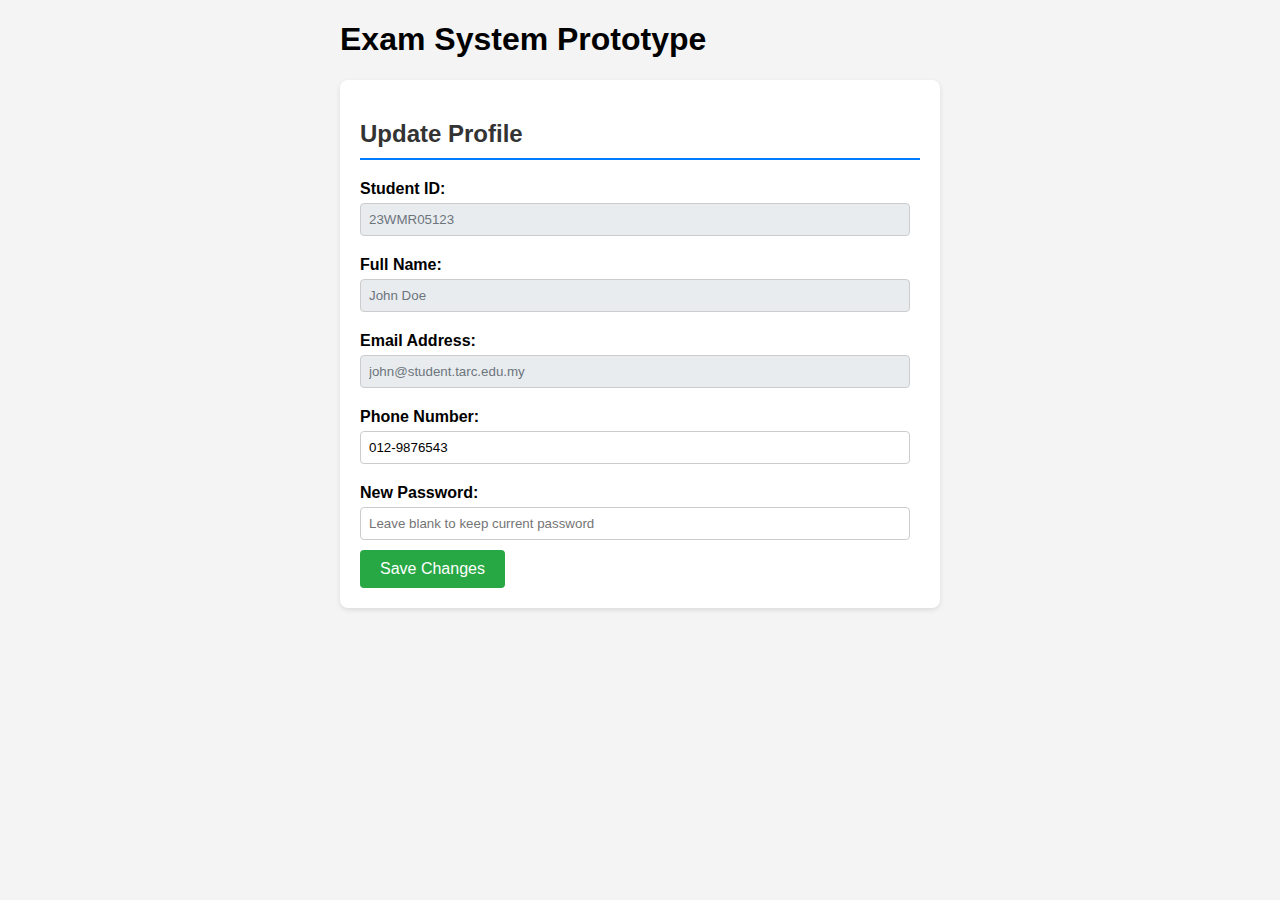
<file: index.html>
<!DOCTYPE html>
<html lang="en">
<head>
    <meta charset="UTF-8">
    <meta name="viewport" content="width=device-width, initial-scale=1.0">
    <title>Agile Exam System</title>
    <style>
        body { font-family: Arial, sans-serif; max-width: 600px; margin: 20px auto; background-color: #f4f4f4; }
        .card { background: white; padding: 20px; margin-bottom: 20px; border-radius: 8px; box-shadow: 0 2px 5px rgba(0,0,0,0.1); }
        h2 { border-bottom: 2px solid #007bff; padding-bottom: 10px; color: #333; }
        label { display: block; margin: 10px 0 5px; font-weight: bold; }
        input { width: 95%; padding: 8px; margin-bottom: 10px; border: 1px solid #ccc; border-radius: 4px; }
        
        input[readonly] { background-color: #e9ecef; color: #6c757d; cursor: not-allowed; }

        button { background-color: #28a745; color: white; border: none; padding: 10px 20px; border-radius: 4px; cursor: pointer; font-size: 16px; }
        button:hover { background-color: #218838; }
        
        .hidden { display: none; }
        .success-msg { background-color: #d4edda; color: #155724; padding: 10px; border-radius: 4px; margin-top: 10px; border: 1px solid #c3e6cb; }
        .error-msg { background-color: #f8d7da; color: #721c24; padding: 10px; border-radius: 4px; margin-top: 10px; border: 1px solid #f5c6cb; }
    </style>
</head>
<body>
    <h1>Exam System Prototype</h1>

    <div class="card">
        <h2>Update Profile</h2>
        
        <label>Student ID:</label>
        <input type="text" value="23WMR05123" readonly>

        <label>Full Name:</label>
        <input type="text" value="John Doe" readonly>
        
        <label>Email Address:</label>
        <input type="email" value="john@student.tarc.edu.my" readonly>

        <label>Phone Number:</label>
        <input type="tel" id="phoneNumber" value="012-9876543"> 
        
        <label>New Password:</label>
        <input type="password" id="password" placeholder="Leave blank to keep current password">
        
        <button id="saveBtn" onclick="saveProfile()">Save Changes</button>
        
        <div id="msg-box" class="hidden"></div>
    </div>

    <script>
        function saveProfile() {
            const phone = document.getElementById('phoneNumber').value.trim();
            const pass = document.getElementById('password').value;
            
            // --- VALIDATION LOGIC ---

            // Check 1: Is Phone Empty?
            if (!phone) {
                showError("Error: Phone number cannot be empty.");
                return;
            }

            // Check 2: Phone Format (Digits and dashes only)
            const phonePattern = /^[0-9-]+$/;
            if (!phonePattern.test(phone)) {
                showError("Error: Phone contains invalid characters. Use only digits and dashes.");
                return;
            }

            // Check 3: Password Length (Only if they typed a password)
            if (pass.length > 0 && pass.length < 6) {
                showError("Error: New password must be at least 6 characters long.");
                return;
            }

            // --- SUCCESS ---
            showSuccess("Success: Profile details updated!");
        }

        function showError(message) {
            const msgBox = document.getElementById('msg-box');
            msgBox.innerText = message;
            msgBox.className = 'error-msg'; 
            msgBox.classList.remove('hidden');
        }

        function showSuccess(message) {
            const msgBox = document.getElementById('msg-box');
            msgBox.innerText = message;
            msgBox.className = 'success-msg'; 
            msgBox.classList.remove('hidden');
        }
    </script>
</body>
</html>
</file>
